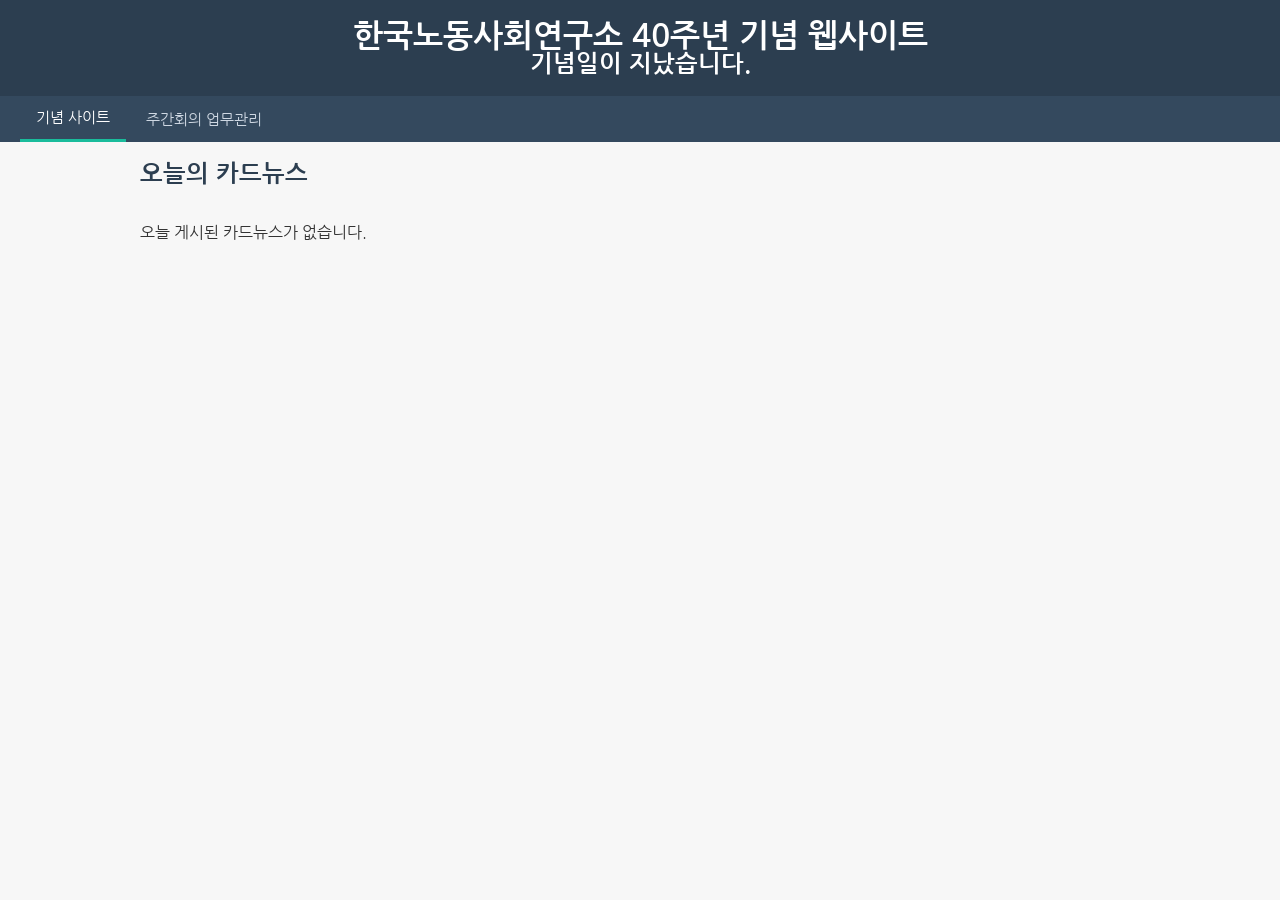
<file: index.html>
<!DOCTYPE html>
<html lang="ko">
<head>
  <meta charset="UTF-8">
  <meta name="viewport" content="width=device-width, initial-scale=1.0">
  <title>한국노동사회연구소 40주년 기념</title>
  <link rel="stylesheet" href="style.css">
  <link rel="preconnect" href="https://fonts.gstatic.com" crossorigin>
  <link href="https://fonts.googleapis.com/css2?family=Nanum+Gothic:wght@400;700&display=swap" rel="stylesheet">
</head>
<body>
  <header>
    <h1>한국노동사회연구소 40주년 기념 웹사이트</h1>
    <h2 id="countdown">기념일까지 D-30</h2>
  </header>
  <nav class="tabs">
    <a href="index.html" class="active">기념 사이트</a>
    <a href="weekly/">주간회의 업무관리</a>
  </nav>
  <div class="container">
    <h3>오늘의 카드뉴스</h3>
    <div id="cards" class="card-news">
      <!-- 카드뉴스가 여기에 표시됩니다 -->
    </div>
  </div>
  <script src="script.js"></script>
</body>
</html>
</file>
<file: style.css>
body {
    font-family: 'Nanum Gothic', sans-serif;
    margin: 0;
    padding: 0;
    background-color: #f7f7f7;
    color: #333;
}

header {
    background-color: #2c3e50;
    color: #fff;
    padding: 20px;
    text-align: center;
}

header h1 {
    margin: 0;
    font-size: 2rem;
}

header h2 {
    margin: 0;
    font-size: 1.5rem;
}

.container {
    max-width: 1000px;
    margin: 0 auto;
    padding: 20px;
}

.container h3 {
    margin-top: 0;
    margin-bottom: 20px;
    font-size: 1.5rem;
    color: #2c3e50;
}

.card-news {
    display: flex;
    flex-wrap: wrap;
    gap: 20px;
}

.card {
    background-color: #fff;
    border-radius: 8px;
    box-shadow: 0 2px 4px rgba(0, 0, 0, 0.1);
    overflow: hidden;
    width: calc(33.333% - 20px);
    min-width: 280px;
    display: flex;
    flex-direction: column;
}

.card img {
    width: 100%;
    height: auto;
    display: block;
}

.card-content {
    padding: 15px;
    flex-grow: 1;
}

.card-title {
    font-size: 1.2rem;
    font-weight: bold;
    margin-bottom: 5px;
}

.card-date {
    font-size: 0.9rem;
    color: #888;
    margin-bottom: 8px;
}

.card-content p {
    margin: 0;
    font-size: 0.95rem;
    line-height: 1.4;
}

@media (max-width: 768px) {
    .card {
        width: calc(50% - 20px);
    }
}

@media (max-width: 480px) {
    .card {
        width: 100%;
    }
}

/* ===== 주간회의 업무관리 ===== */
.tabs {
    display: flex;
    align-items: center;
    gap: 4px;
    background: #34495e;
    padding: 0 20px;
    flex-wrap: wrap;
}
.tabs a {
    color: #cfd8e3;
    text-decoration: none;
    padding: 12px 16px;
    font-size: 0.95rem;
}
.tabs a.active { color: #fff; border-bottom: 3px solid #1abc9c; }
.tabs a:hover { color: #fff; }
.tab-tools { margin-left: auto; display: flex; gap: 6px; }
.import-btn { cursor: pointer; }

#view h3 { color: #2c3e50; }
#view h4 { margin: 12px 0 4px; color: #34495e; }
.row { display: flex; gap: 16px; align-items: flex-end; flex-wrap: wrap; margin-bottom: 16px; }
.hint { color: #888; font-size: 0.9rem; }

fieldset { border: 1px solid #ddd; border-radius: 8px; margin: 0 0 16px; padding: 14px; background: #fff; }
legend { font-weight: 700; color: #2c3e50; padding: 0 6px; }
label { display: block; font-size: 0.85rem; color: #555; margin-bottom: 8px; }

input, select, textarea {
    font-family: inherit; font-size: 0.9rem;
    padding: 6px 8px; border: 1px solid #ccc; border-radius: 5px;
    box-sizing: border-box; width: 100%; margin-top: 2px;
}
textarea { resize: vertical; }
.row label, .row select { width: auto; }

.grid2 { display: grid; grid-template-columns: 1fr 1fr; gap: 16px; }
.grid4 { display: grid; grid-template-columns: repeat(3, 1fr); gap: 10px; }
.upd { border-top: 1px dashed #ddd; padding: 10px 0; }
.upd strong { color: #16a085; }

table.grid { width: 100%; border-collapse: collapse; font-size: 0.88rem; }
table.grid th, table.grid td { border: 1px solid #e0e0e0; padding: 6px; text-align: left; vertical-align: top; }
table.grid th { background: #f0f3f5; }

.actions { display: flex; gap: 8px; align-items: center; margin-top: 10px; }
button {
    font-family: inherit; font-size: 0.88rem; cursor: pointer;
    padding: 7px 14px; border: 1px solid #bbb; border-radius: 6px; background: #fff;
}
button:hover { background: #f0f0f0; }
button.primary { background: #1abc9c; color: #fff; border-color: #16a085; }
button.primary:hover { background: #16a085; }

.badge { display: inline-block; padding: 2px 8px; border-radius: 10px; background: #ecf0f1; font-size: 0.8rem; }
.risk { color: #c0392b; font-weight: 700; }

@media (max-width: 768px) {
    .grid2, .grid4 { grid-template-columns: 1fr; }
    .tab-tools { margin-left: 0; }
}
</file>
